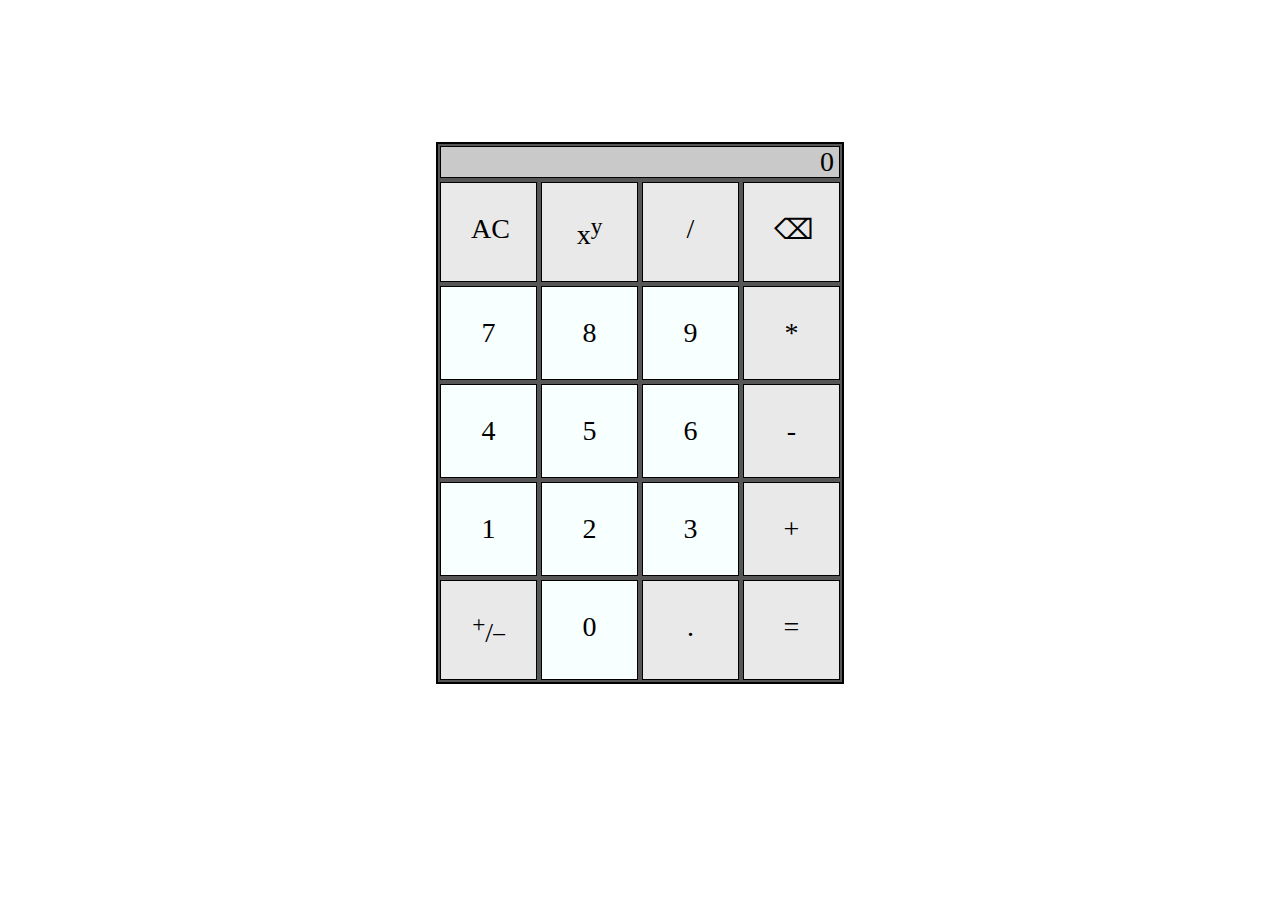
<file: calculator/index.html>
<!DOCTYPE html>
<html lang="en">
<head>
  <meta charset="UTF-8">
  <meta http-equiv="X-UA-Compatible" content="IE=edge">
  <meta name="viewport" content="width=device-width, initial-scale=1.0">
  <title>Just a calculator</title>
  <link rel="stylesheet" href="style.css">
</head>
<body>
  <div id="impossible"></div>
  <div class="calculator">
    <div id="output">0</div>
    <div class="calc-button misc" id="clear" data-key="c">AC</div>
    <div class="calc-button operator" id="powerOf" data-key="^">x<sup>y</sup></div>
    <div class="calc-button operator" id="divide" data-key="/">/</div>
    <div class="calc-button misc" id="backspace" data-key="Backspace">&#9003;</div>
    <div class="calc-button number" data-key="7">7</div>
    <div class="calc-button number" data-key="8">8</div>
    <div class="calc-button number" data-key="9">9</div>
    <div class="calc-button operator" id="multiply" data-key="*">*</div>
    <div class="calc-button number" data-key="4">4</div>
    <div class="calc-button number" data-key="5">5</div>
    <div class="calc-button number" data-key="6">6</div>
    <div class="calc-button operator" id="subtract" data-key="-">-</div>
    <div class="calc-button number" data-key="1">1</div>
    <div class="calc-button number" data-key="2">2</div>
    <div class="calc-button number" data-key="3">3</div>
    <div class="calc-button operator" id="add" data-key="+">+</div>
    <div class="calc-button misc" id="sign"><sup>+</sup>/<sup>_</sup></div>
    <div class="calc-button number" data-key="0">0</div>
    <div class="calc-button misc" id="decimalPoint" data-key=".">.</div>
    <div class="calc-button misc" id="equals" data-key="Enter">=</div>
  </div>
</body>
<script src="script.js"></script>
</html>
</file>
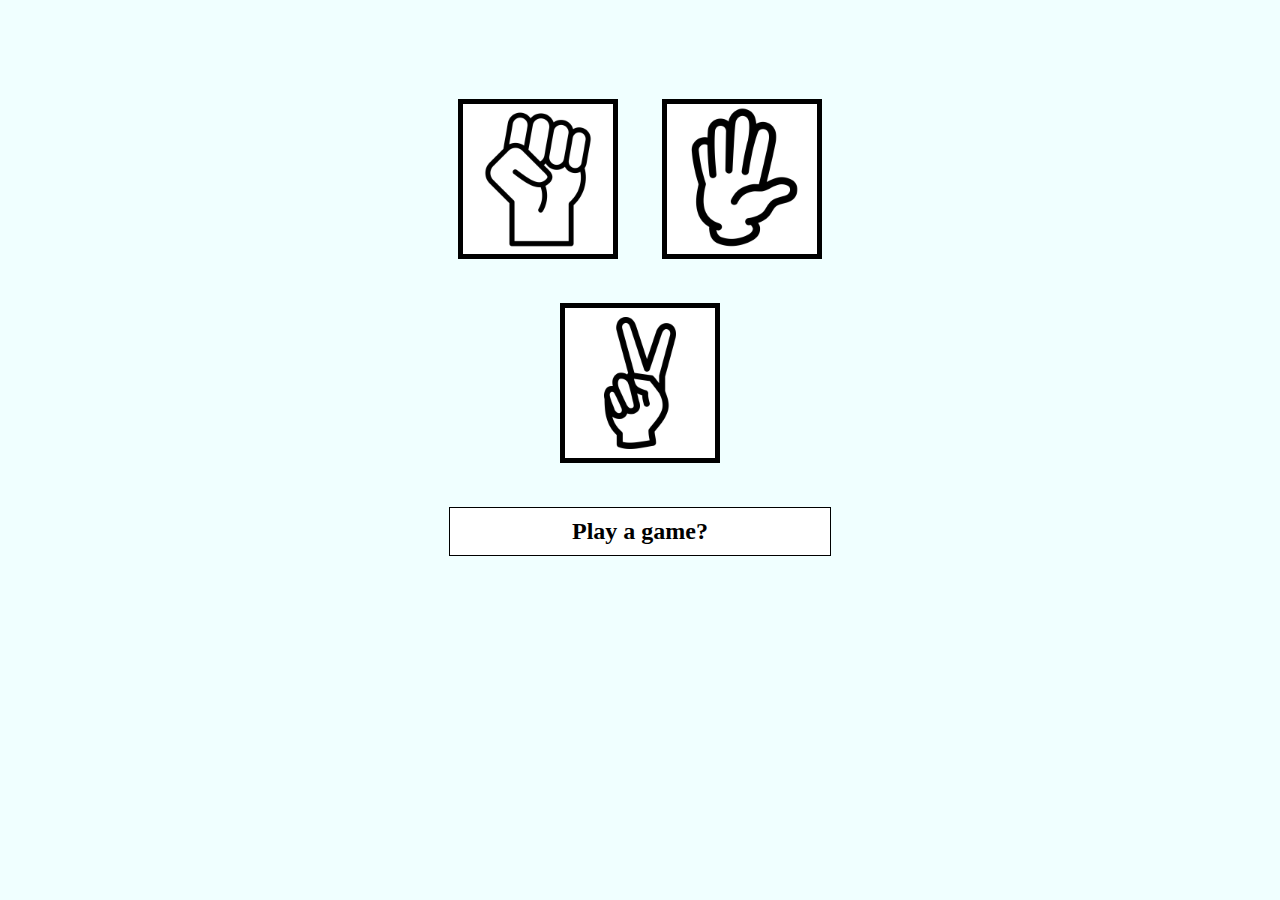
<file: rps/index.html>
<!DOCTYPE html>
<html lang="en">
<head>
	<meta charset="UTF-8">
	<meta http-equiv="X-UA-Compatible" content="IE=edge">
	<meta name="viewport" content="width=device-width, initial-scale=1.0">
	<title>Rock-Paper-Scissors!</title>
	<link rel="stylesheet" href="style.css">
</head>
<body>
	<div id="game">
		<div>
			<img src="images/rock.png" class="selection" id="rock">
			<img src="images/paper.png" class="selection" id="paper">
		</div>
		<div>
			<img src="images/scissors.png" class="selection" id="scissors">
		</div>
		<h2 id="play">Play a game?</h2>
		<div class="scores">
			<h1 id="player"></h1>
			<h1 id="computer"></h1>
		</div>
		<h1 id="computerSelection"></h1>
		<h1 id="roundResult"></h1>
		<h1 id="winner"></h1>
	</div>
	<script src="main.js"></script>
</body>
</html>
</file>
<file: calculator/style.css>
body {
  height: 90vh;
  display: flex;
  flex-direction: column;
  justify-content: center;
  align-items: center;
}

.calculator {
  display: grid;
  border: 2px solid black;
  background-color: #565656;
  font-size: 28px;
}

.calc-button {
  text-align: center;
  margin: 2px;
  padding: 30px;
  width: 35px;
  border: 1px solid black;
}

.number {
  background-color: #f7ffff;
}

.number:active {
  background-color: #e8f9ff;
}

.operator, .misc {
  background-color: #e9e9e9;
}

.operator:active, .misc:active {
  background-color: #f1f6f8;
}

.calc-button:hover {
  cursor: default;
}

#output {
  display: flex;
  justify-content: flex-end;
  align-items: center;
  height: 30px;
  margin: 2px;
  padding-right: 5px;
  background-color: #c9c9c9;
  border: 1px solid black; 
  grid-column: span 4;
}
</file>
<file: rps/style.css>
body {
  height: 90vh;
  display: flex;
  justify-content: center;
  align-items: center;
  flex-direction: column;
  background-color: azure;
}

img {
  width: 150px;
  border: 5px solid black;
  margin: 20px;
  transition: 0.7s;
  background-color: white;
}

#game {
  display: flex;
  flex-direction: column;
  align-items: center;
}

.scores {
  display: flex;
  gap: 75px;
}

#play {
  display: flex;
  justify-content: center;
  border: 1px solid black;
  background-color: #ffffff;
  padding: 10px 0;
  transition: 0.7s;
  width: 380px;
}

#play:hover, img:hover {
  background-color: #dbdbdb;
  cursor: default;
}
</file>
